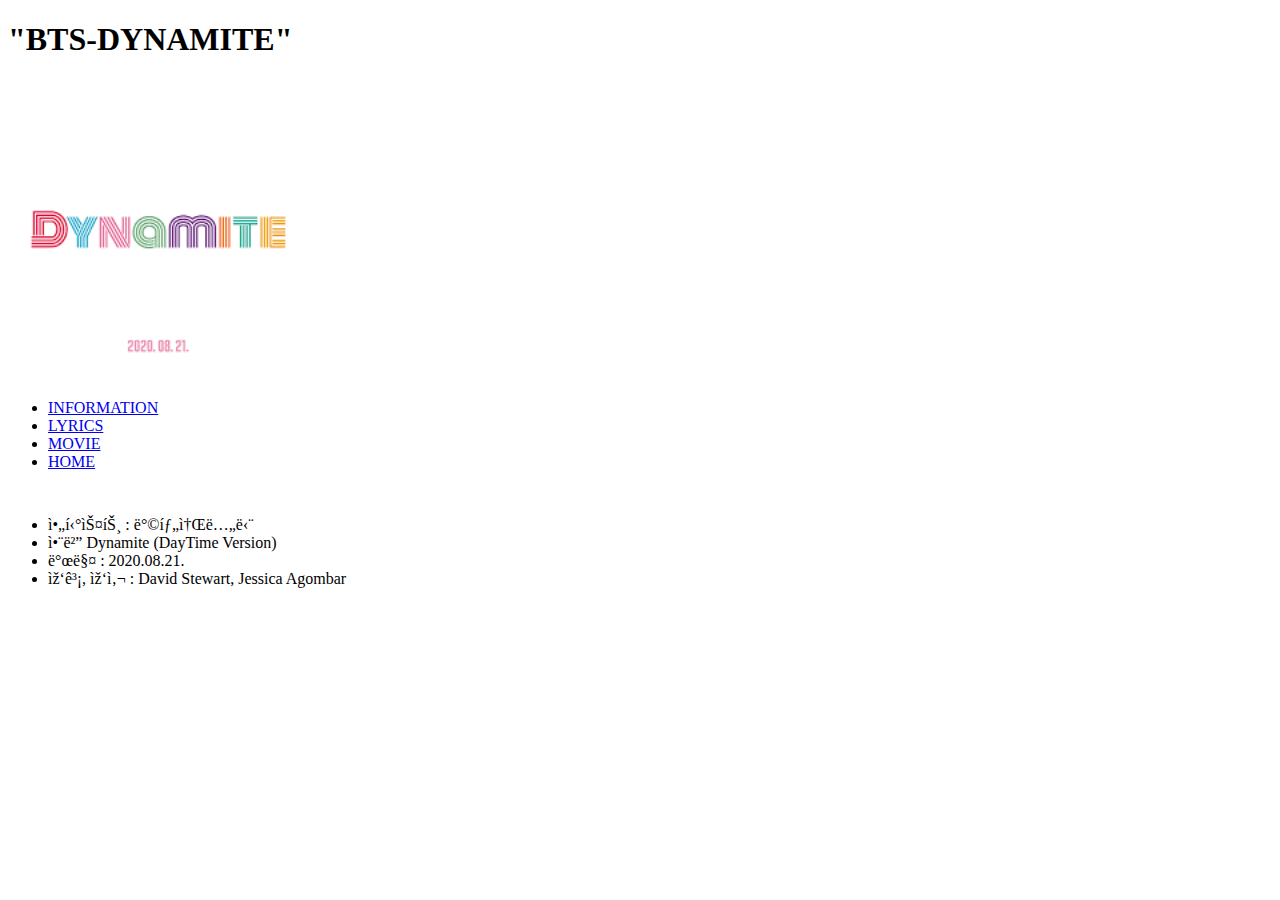
<file: infor.html>
<!doctype html>
<html>
	

<head>
	<meta charset "utf-8">
	<title>MUSIC  BTS-DYNAMITE</title>
</head>
<body>
	

<h1>
	<strong>"BTS-DYNAMITE"</strong>
</h1>
<p>
	<img src="untitled.png" width="300px">
</p>
<ul>
	<li><a href="infor.html"> INFORMATION </a></li>
	<li><a href="lyrics.html"> LYRICS </a></li>
	<li><a href="movie.html"> MOVIE</a></li>
	<li><a href="index.html"> HOME </a></li>
</ul>

<p style="margin-bottom:45px;">
	
		<ul>

		<li>아티스트 : 방탄소년단 </li>

		<li>앨범 Dynamite (DayTime Version)</li>

		<li>발매 : 2020.08.21.</li>

		<li>작곡, 작사 : David Stewart, Jessica Agombar </li>

		
		
	</ul>
	
	</body>
	
</html>
</file>
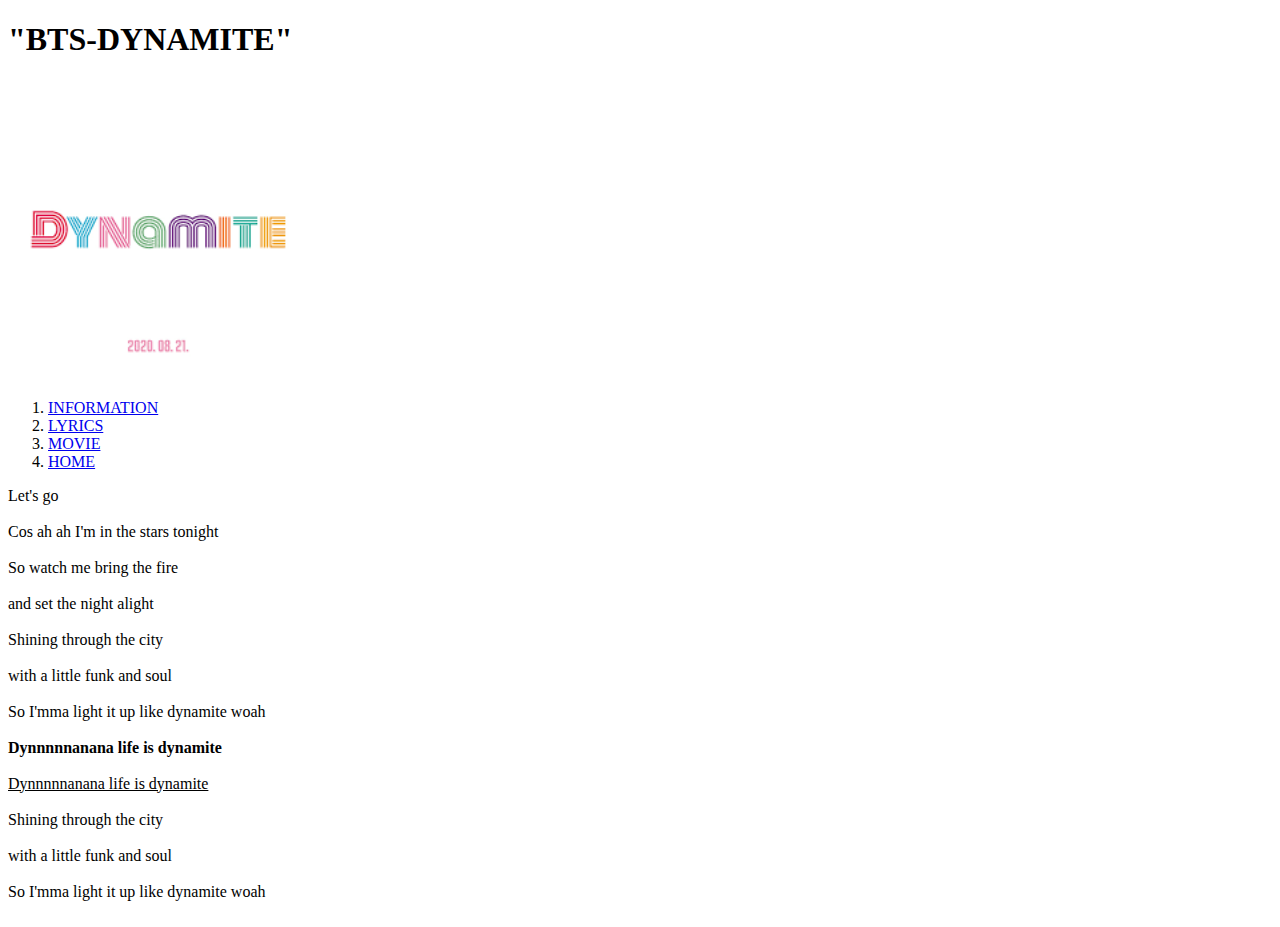
<file: lyrics.html>
<!doctype html>
<html>
	

<head>
	<meta charset "utf-8">
	<title>MUSIC  BTS-DYNAMITE</title>
</head>
<body>
	

<h1>
	<strong>"BTS-DYNAMITE"</strong>
</h1>
<p>
	<img src="untitled.png" width="300px">
</p>
<ol>
	<li><a href="infor.html"> INFORMATION </a></li>
	<li><a href="lyrics.html"> LYRICS </a></li>
	<li><a href="movie.html"> MOVIE</a></li>
	<li><a href="index.html"> HOME </a></li>
</ol>


	
	Let's go <br></br>
	Cos ah ah I'm in the stars tonight<br></br>
	So watch me bring the fire<br></br>
	and set the night alight<br></br>
	Shining through the city<br></br>
	with a little funk and soul<br></br>
	So I'mma light it up like dynamite woah<br></br>

<strong>Dynnnnnanana life is dynamite</strong><br></br>
<u>Dynnnnnanana life is dynamite</u><br></br>
Shining through the city<br></br>
with a little funk and soul<br></br>
So I'mma light it up like dynamite woah<br></br>
	

	
	</body>
	
</html>
</file>
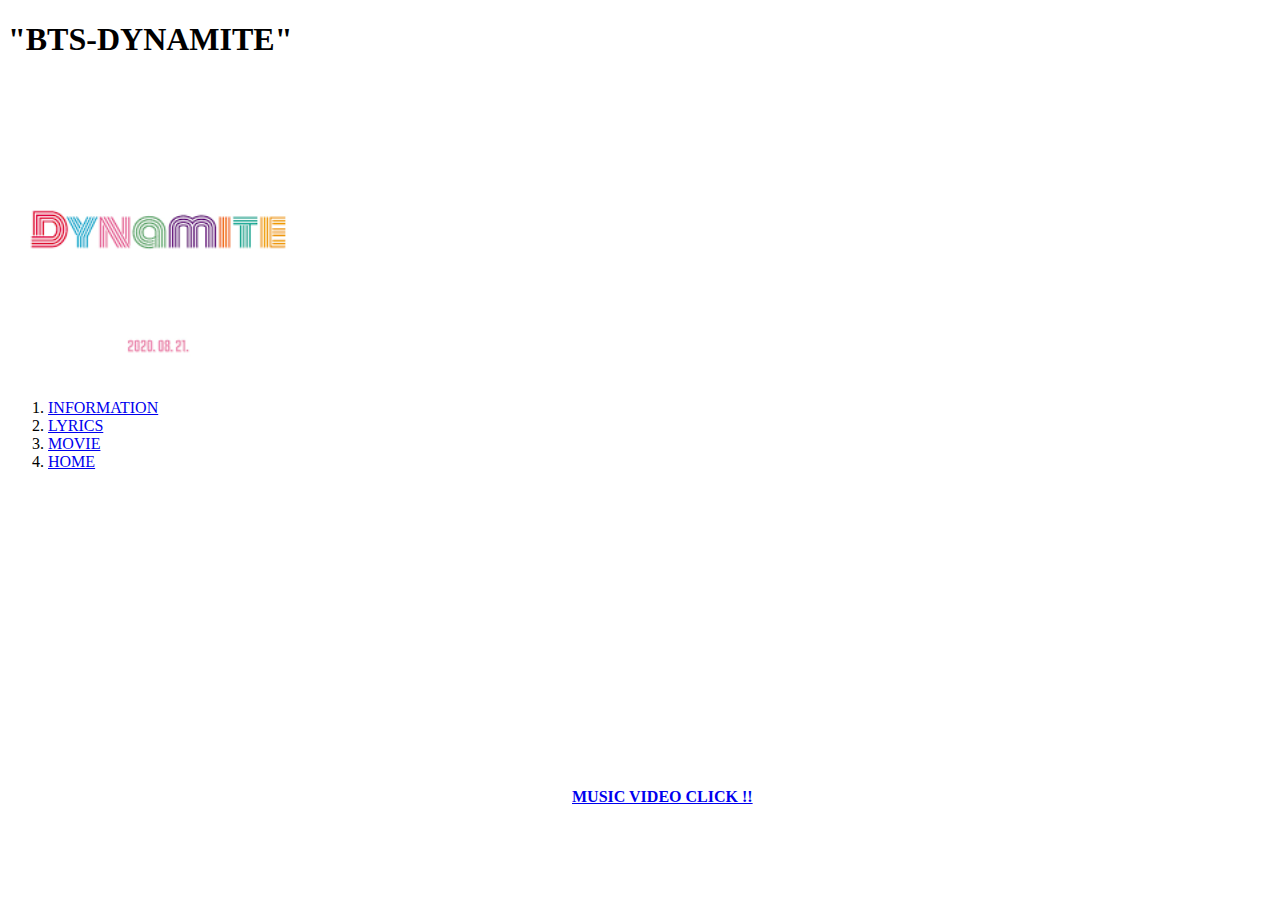
<file: movie.html>
<!doctype html>
<html>
	

<head>
	<meta charset "utf-8">
	<title>MUSIC  BTS-DYNAMITE</title>
</head>
<body>
	

<h1>
	<strong>"BTS-DYNAMITE"</strong>
</h1>
<p>
	<img src="untitled.png" width="300px">
</p>
<ol>
	<li><a href="infor.html"> INFORMATION </a></li>
	<li><a href="lyrics.html"> LYRICS </a></li>
	<li><a href="movie.html"> MOVIE</a></li>
	<li><a href="index.html"> HOME </a></li>
</ol>
	<iframe width="560" height="315" src="https://www.youtube.com/watch?v=gdZLi9oWNZg" frameborder="0" allowfullscreen></iframe>

	

	
	<a href="https://www.youtube.com/watch?v=gdZLi9oWNZg" target="_blank" title="YOUTUBE MOVIE"><strong>MUSIC VIDEO CLICK !!</strong></a>
	
	</body>
	
</html>
</file>
